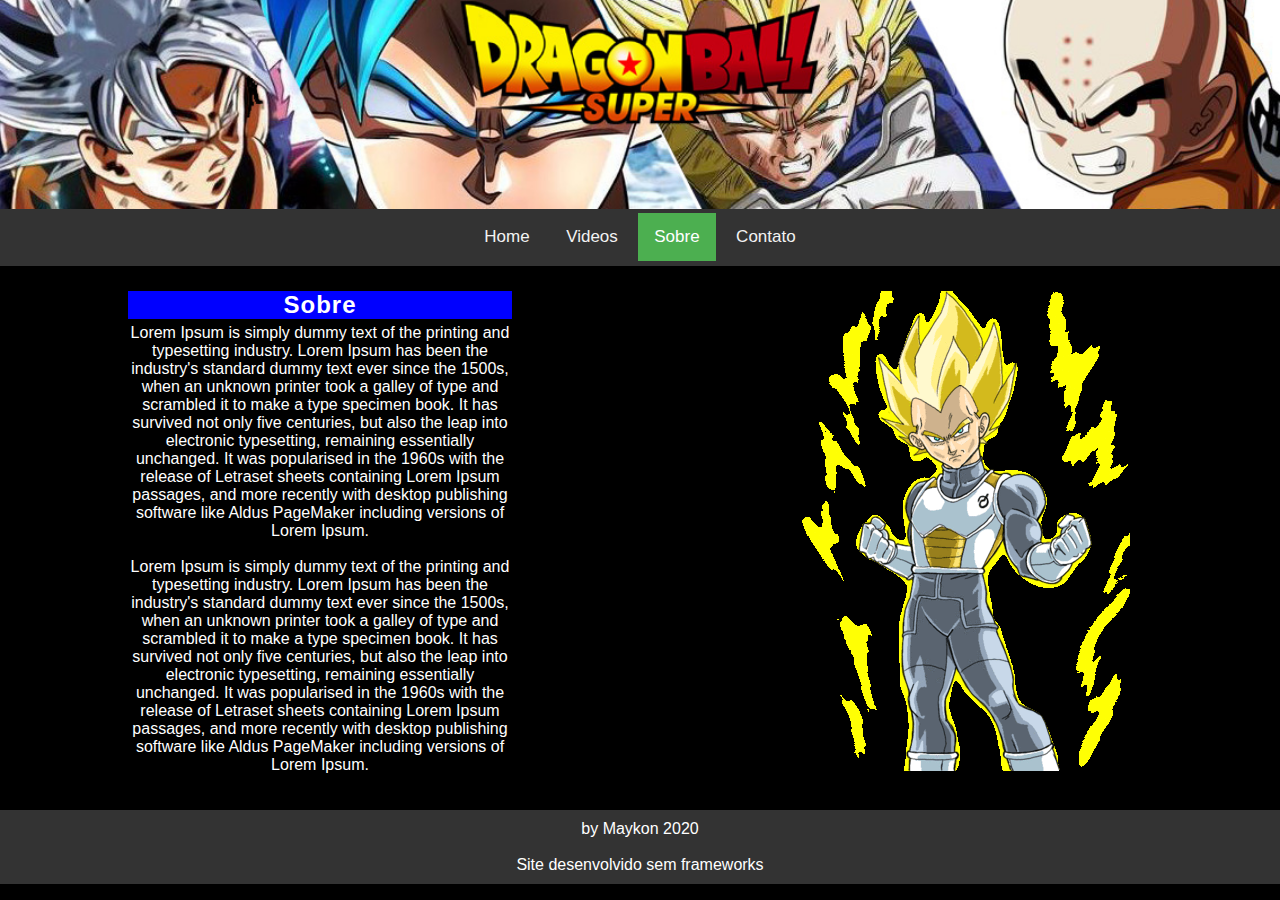
<file: dragon ball/sobre.html>
<!DOCTYPE html>
<html>
<head>
	<title></title>
	<meta charset="utf-8">
	<meta name="viewport" content="width=device-width,initial-scale=1.0">

	<link rel="stylesheet" type="text/css" href="css/estilo.css">
</head>
<body class="fundo-secundario">
	<header>
		<div id="logo">
			<img src="imagens/banner.jpg">
		</div>
		<nav>
			<div class="topnav" id="myTopnav">
				<a href="index.html">Home</a>
				<a href="videos.html">Videos</a>
				<a href="sobre.html" class="active">Sobre</a>
				<a href="#contato">Contato</a>
				<a href="javascript:void(0);" class="icon" onclick="myFunction()">
				    <i class="fa fa-bars"></i>
				</a>
			</div>
		</nav>
	</header>

	<main>
		<div class="container3">
			<section class="sessao3">
				<h2>Sobre</h2>
				<p>
					Lorem Ipsum is simply dummy text of the printing and typesetting industry. Lorem Ipsum has been the industry's standard dummy text ever since the 1500s, when an unknown printer took a galley of type and scrambled it to make a type specimen book. It has survived not only five centuries, but also the leap into electronic typesetting, remaining essentially unchanged. It was popularised in the 1960s with the release of Letraset sheets containing Lorem Ipsum passages, and more recently with desktop publishing software like Aldus PageMaker including versions of Lorem Ipsum.

				</p>
				<br>
				<p>
					Lorem Ipsum is simply dummy text of the printing and typesetting industry. Lorem Ipsum has been the industry's standard dummy text ever since the 1500s, when an unknown printer took a galley of type and scrambled it to make a type specimen book. It has survived not only five centuries, but also the leap into electronic typesetting, remaining essentially unchanged. It was popularised in the 1960s with the release of Letraset sheets containing Lorem Ipsum passages, and more recently with desktop publishing software like Aldus PageMaker including versions of Lorem Ipsum.
					
				</p>
			</section>

			<section class="sessao3">
				<div class="video">
					<img src="imagens/gif3.gif">
				</div>
				<form>
					
				</form>
			</section>


		</div>
		
		<div id="rodape">
			<footer>
				by Maykon 2020
				<br/>
				<br/>
				<p>Site desenvolvido sem frameworks</p>
			</footer>
		</div>
	</main>

	<link rel="stylesheet" href="https://cdnjs.cloudflare.com/ajax/libs/font-awesome/4.7.0/css/font-awesome.min.css">
	<script type="text/javascript" src="js/script.js"></script>
</body>
</html>
</file>
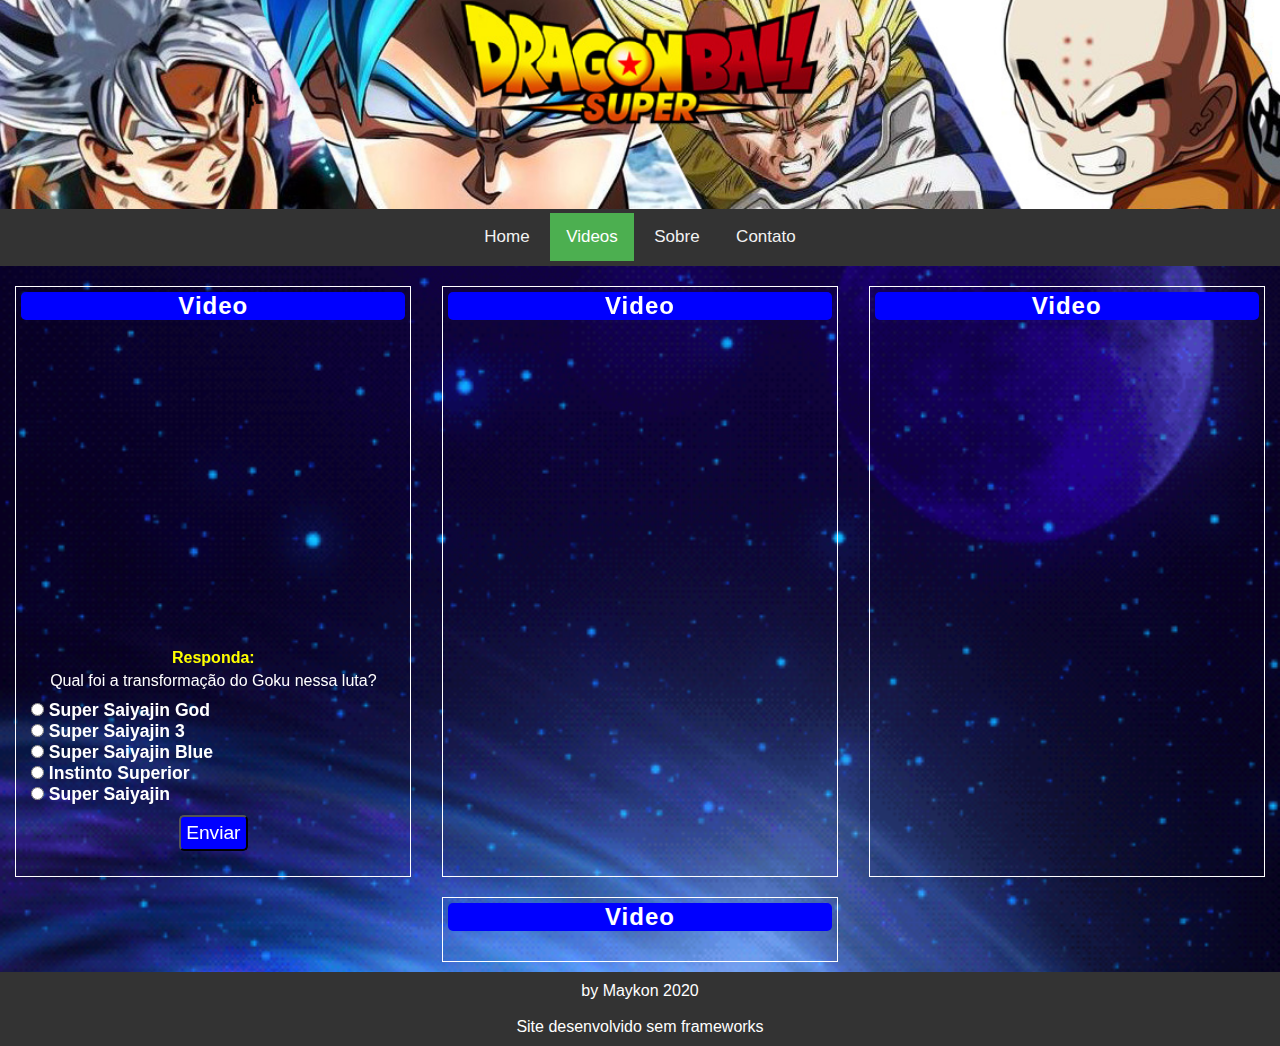
<file: dragon ball/videos.html>
<!DOCTYPE html>
<html>
<head>
	<title></title>
	<meta charset="utf-8">
	<meta name="viewport" content="width=device-width,initial-scale=1.0">

	<link rel="stylesheet" type="text/css" href="css/estilo.css">
</head>
<body class="fundo-primario">
	<header>
		<div id="logo">
			<img src="imagens/banner.jpg">
		</div>
		<nav>
			<div class="topnav" id="myTopnav">
				<a href="index.html">Home</a>
				<a href="videos.html" class="active">Videos</a>
				<a href="sobre.html">Sobre</a>
				<a href="#contato">Contato</a>
				<a href="javascript:void(0);" class="icon" onclick="myFunction()">
				    <i class="fa fa-bars"></i>
				</a>
			</div>
		</nav>
	</header>

	<main>
		<div class="container2">
			<section class="sessao">
				<h2>Video</h2>
				<div class="video">
					<iframe width="100%" height="315" src="https://www.youtube.com/embed/mMEXg5ygdrE" frameborder="0" allow="accelerometer; autoplay; clipboard-write; encrypted-media; gyroscope; picture-in-picture" allowfullscreen></iframe>
				</div>
				<h4>Responda:</h4>
				<p>
					Qual foi a transformação do Goku nessa luta?
				</p>
				<form>
					<input type="radio" name="nome" value="false" id="god">
					<label for="god">Super Saiyajin God</label><br>
					<input type="radio" name="nome" value="false" id="ss3">
					<label for="ss3">Super Saiyajin 3</label><br>
					<input type="radio" name="nome" value="false" id="blue">
					<label for="blue">Super Saiyajin Blue</label><br>
					<input type="radio" name="nome" value="true" id="is">
					<label for="is">Instinto Superior</label><br>
					<input type="radio" name="nome" value="false" id="ss">
					<label for="ss">Super Saiyajin</label><br>
					<div class="centralizar">
						<button type="button" onclick="enviar2()">Enviar</button>
					</div>
				</form>
			</section>

			<section class="sessao">
				<h2>Video</h2>
				<div class="video">
					<iframe width="100%" height="315" src="https://www.youtube.com/embed/nwveyTz1pso" frameborder="0" allow="accelerometer; autoplay; clipboard-write; encrypted-media; gyroscope; picture-in-picture" allowfullscreen></iframe>
				</div>
				<form>
					
				</form>
			</section>

			<section class="sessao">
				<h2>Video</h2>
				<div class="video">
					<iframe width="100%" height="315" src="https://www.youtube.com/embed/mMEXg5ygdrE" frameborder="0" allow="accelerometer; autoplay; clipboard-write; encrypted-media; gyroscope; picture-in-picture" allowfullscreen></iframe>
				</div>
				<form>
					
				</form>
			</section>

			<section class="sessao">
				<h2>Video</h2>
				<div class="video">
					
				</div>
				<form>
					
				</form>
			</section>

		</div>
		
		<div id="rodape">
			<footer>
				by Maykon 2020
				<br/>
				<br/>
				<p>Site desenvolvido sem frameworks</p>
			</footer>
		</div>
	</main>

	<link rel="stylesheet" href="https://cdnjs.cloudflare.com/ajax/libs/font-awesome/4.7.0/css/font-awesome.min.css">
	<script type="text/javascript" src="js/script.js"></script>
</body>
</html>
</file>
<file: dragon ball/css/estilo.css>
* {
	padding: 0px;
	margin: 0px;
}
body {
	font-family: 'Arial';
	background-color: white;
	background-repeat: no-repeat;
	background-size: cover;
}
#logo img{
	width: 100%;
}
main {
	margin-top: 10px;
}
.container {
	display: flex;
	flex-direction: row;
	justify-content: space-around;
}
#rodape {
	display: flex;
	flex-direction: row;
	justify-content: center;
}
#conteudo-principal {
	width:  40%;
	order: 2;
}
.esquerdo {
	width: 25%;
	order: 1;
}
.direito {
	width: 25%;
	order: 3;
}
footer {
	width: 100%;
	text-align: center;
	background-color: #333;
	color: white;
	padding: 10px;
	position: relative;
	bottom: 0px;
}
.imagem img {
	width: 100%;
}
header {
	background-color: #333;
}
/* Add a black background color to the top navigation */
.topnav {
  background-color: #333;
  overflow: hidden;
  text-align: center;
}

/* Style the links inside the navigation bar */
.topnav a {
  /*float: left;*/
  display: inline-block;
  color: #f2f2f2;
  text-align: center;
  padding: 14px 16px;
  text-decoration: none;
  font-size: 17px;
  margin-bottom: 5px;
}

/* Change the color of links on hover */
.topnav a:hover {
  background-color: #ddd;
  color: black;
}

/* Add an active class to highlight the current page */
.topnav a.active {
  background-color: #4CAF50;
  color: white;
}

/* Hide the link that should open and close the topnav on small screens */
.topnav .icon {
  display: none;
}

@media screen and (max-width: 600px) {
	.container {
		display: flex;
		flex-direction: column;
		justify-content: center;
	}
	#conteudo-principal {
		width: 100%
	}
	.esquerdo {
		width: 100%;
		order: 1;
		display: none;
	}
	.direito {
		width: 100%;
		order: 3;
		display: none;
	}
	.topnav a:not(:first-child) {display: none;}
  	.topnav a.icon {
    float: right;
    display: block;
  	}

}
@media screen and (max-width: 600px) {
  .topnav.responsive {position: relative;}
  .topnav.responsive a.icon {
    position: absolute;
    right: 0;
    top: 0;
  }
  .topnav.responsive a {
    float: none;
    display: block;
    text-align: left;
  }
  .topnav {
  	text-align: left;
  }

}
h2 {
	margin-bottom: 5px;
	letter-spacing: 1px;
	background-color: blue;
	color: white;
	padding: 0px 5px;
	text-align: center;
}
button {
	padding: 5px;
	font-size: 1.2em;
	font-family: 'Arial';
	border-radius: 5px;
	margin-top: 10px;
	margin-bottom: 10px;
	background-color: blue;
	color: white;
}
fieldset {
	padding: 5px;
	border: 1px solid blue;
	border-radius: 5px;
	margin-bottom: 10px;
	background-image: url(../imagens/fundo3.gif);
	background-size: cover;
	background-repeat: no-repeat;
}
.centralizar {
	text-align: center;
}
button:hover {
	color: black;
	background-color: white;
}
label {
	color: white;
	font-weight: bold;
	font-size: 1.1em;
	padding-bottom: 10px;
}
li a.icon {
	display: none;
}

/*videos*/
.container2 {
	display: flex;
	flex-direction: row;
	justify-content: space-around;
	flex-wrap: wrap;
}
.sessao {
	width: 30%;
	text-align: center;
	margin-top: 10px;
	margin-bottom: 10px;
	border: 1px solid white;
	padding: 5px;
}
.sessao h2 {
	border-radius: 5px;
	
}
form {
	text-align: left;
	padding: 10px;
}
h4 {
	color: yellow;
	padding: 5px;
}
p {
	color: white;
  	width: 100%;  
  	display: block;   
}
@media screen and (max-width: 600px) {
	.container2 {
		display: flex;
		flex-direction: column;
		justify-content: center;
	}
	.sessao {
		width: 100%;
		padding: 0px;
		margin: 0px;

	}	
	header {
		width: 100%;
	}
}	

/*sobre*/
.container3 {
	display: flex;
	flex-direction: row;
	justify-content: space-around;
}
.sessao3 {
	width: 30%;
	text-align: center;
	margin-top: 10px;
	margin-bottom: 10px;
	padding: 5px;
}
.fundo-secundario {
	background-color: black;
}
.fundo-primario {
	background-image: url(../imagens/fundo2.gif);
}
@media screen and (max-width: 600px) {
	.container3 {
		display: flex;
		flex-direction: column;
		justify-content: center;
	}
	.sessao3 {
		width: 100%;
		padding: 0px;
		margin: 0px;

	}	
	p {
		width: 100%;
		display: block;
	}
}
</file>
